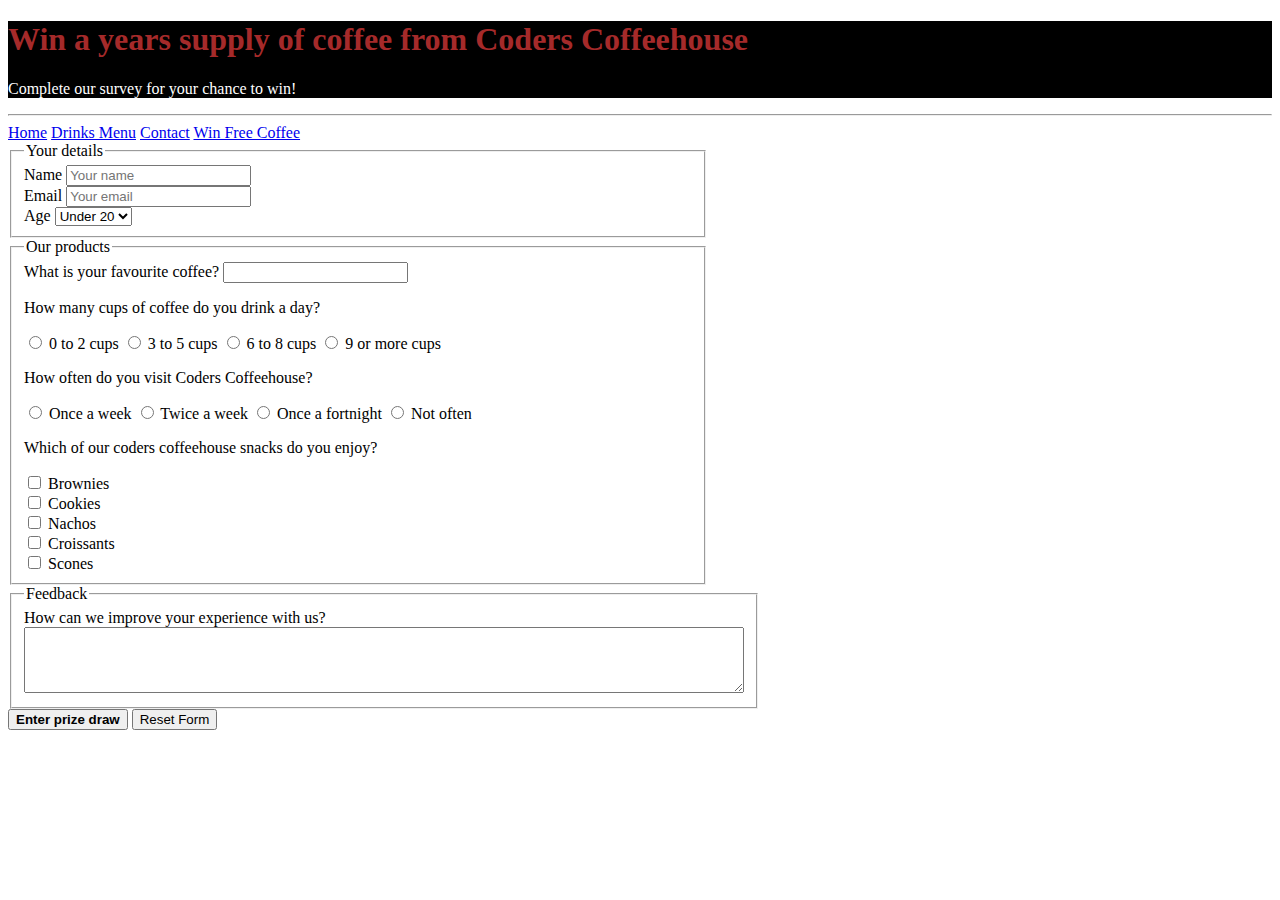
<file: form.html>
<!DOCTYPE html>
<html lang="en-US">

<head>
    <meta charset="UTF-8">
    <meta name="viewport" content="width=device-width, initial-scale=1.0">
    <title>Win a years supply of coffee from Coders Coffeehouse</title>
    <link rel="stylesheet" href="style.css">
</head>

<body>
    <header>
        <h1>Win a years supply of coffee from Coders Coffeehouse</h1>
        <p>Complete our survey for your chance to win!</p>
    </header>

    <hr>

    <nav>
        <a href="#home" aria-label="Go to the top of the page">Home</a>
        <a href="#drinks" aria-label="Go to drinks menu section">Drinks Menu</a>
        <a href="#contact" aria-label="Go to contact information section">Contact</a>
        <a href="form.html" aria-label="Fill in our survey for your chance to win free coffee">Win Free Coffee</a>
    </nav>

    <form action="https://formdump.codeinstitute.net" method="POST">

        <fieldset>
            <legend>Your details</legend>

            <div>
                <label for="name-field">Name</label>
                <input id="name-field" type="text" name="full_name" placeholder="Your name" required>
            </div>
            <div>
                <label for="email-field">Email</label>
                <input id="email-field" type="email" name="email" placeholder="Your email" required>
            </div>

            <label for="age">Age</label>
            <select id="age" name="age" required>
			<option value="under-20">Under 20</option>
			<option value="20s">20-29</option>
			<option value="30s">30-39</option>
			<option value="40s">40-49</option>
			<option value="50s">50-59</option>
			<option value="60+">60+</option>
		</select>

        </fieldset>


        <fieldset>
            <legend>Our products</legend>
            <div>
                <label for="fav-coffee">What is your favourite coffee?</label>
                <input id="fav-coffee" list="coffees" name="fav-coffee" required>
                <datalist id="coffees">
					<option value="Latte">
					<option value="Americano">
					<option value="Cappuccino">
					<option value="Espresso">
					<option value="Flat-white">
				</datalist>
            </div>

            <p>How many cups of coffee do you drink a day?</p>

            <input id="0-2cups-radio" name="cups-a-day" value="0-2cups" type="radio" required>
            <label for="0-2cups-radio">0 to 2 cups</label>

            <input id="3-5cups-radio" name="cups-a-day" value="3-5cups" type="radio" required>
            <label for="3-5cups-radio">3 to 5 cups</label>

            <input id="6-8cups-radio" name="cups-a-day" value="6-8cups" type="radio" required>
            <label for="6-8cups-radio">6 to 8 cups</label>

            <input id="9plus-cups-radio" name="cups-a-day" value="9plus-cups" type="radio" required>
            <label for="9plus-cups-radio">9 or more cups</label>

            <p>How often do you visit Coders Coffeehouse?</p>

            <input id="once-a-week" name="visit-frequency" value="once-a-week" type="radio" required>
            <label for="once-a-week">Once a week</label>

            <input id="twice-a-week" name="visit-frequency" value="twice-a-week" type="radio" required>
            <label for="twice-a-week">Twice a week</label>

            <input id="once-a-fortnight" name="visit-frequency" value="once-a-fortnight" type="radio" required>
            <label for="once-a-fortnight">Once a fortnight</label>

            <input id="not-often" name="visit-frequency" value="not-often" type="radio" required>
            <label for="not-often">Not often</label>

            <p>Which of our coders coffeehouse snacks do you enjoy?</p>
            <div>
                <input type="checkbox" id="brownies-checkbox" name="brownies">
                <label for="brownies-checkbox">Brownies</label>
            </div>
            <div>
                <input type="checkbox" id="cookies-checkbox" name="cookies">
                <label for="cookies-checkbox">Cookies</label>
            </div>
            <div>
                <input type="checkbox" id="nachos-checkbox" name="nachos">
                <label for="nachos-checkbox">Nachos</label>
            </div>
            <div>
                <input type="checkbox" id="croissants-checkbox" name="croissants">
                <label for="croissants-checkbox">Croissants</label>
            </div>
            <div>
                <input type="checkbox" id="scones-checkbox" name="scones">
                <label for="scones-checkbox">Scones</label>
            </div>
        </fieldset>

        <fieldset>
            <legend>Feedback</legend>
            <label for="feedback">How can we improve your experience with us?</label>
            <br>
            <textarea id="feedback" rows="4" cols="87" name="feedback"></textarea>
        </fieldset>


        <button type="submit">
			<strong>Enter prize draw</strong>
		</button>
        <input type="reset" value="Reset Form">

    </form>

</body>

</html>
</file>
<file: style.css>
h1 {
    color: brown;
}

header>p {
    color: white;
}

header {
    background-color: black;
}

.bold {
    font-weight: bold;
}

#coffee-box {
    background-color: brown;
}

#tea-box {
    background-color: #6f4e37;
}

#cold-drinks-box {
    background-color: chocolate;
}


/* Add your style rule for .drinks-box here */

.drinks-box {
    width: 33%;
}

a:hover {
    text-decoration: none;
    color: chocolate;
}

footer {
    background-color: #6f4e37;
    padding: 1em;
    text-align: center;
}

footer>span {
    color: silver;
}

footer>a {
    color: beige;
    text-decoration: none;
    padding: 0 15px;
}

footer>p {
    color: silver;
}

input[type=submit] {
    margin-left: 0.75rem;
    padding: 0.75rem;
    background-color: #5e361b;
    color: white;
    border: none;
    border-radius: 5px;
}


/* 
		Add a child selector to this css declaration to target only 
		<span> elements that are children of the <footer> 
		*/

footer>span {
    color: silver;
}


/* 
		Add a child selector this css declaration to target only 
		<a> elements that are children of the <footer> 
		*/

footer>a {
    color: beige;
    text-decoration: none;
    padding: 0 15px;
}


/* 
		Add a child selector this css declaration to target only 
		<p> elements that are children of the <footer> 
		*/

footer>p {
    color: silver;
}


/* Add your style for the form element here */

form {
    width: 700px;
}
</file>
